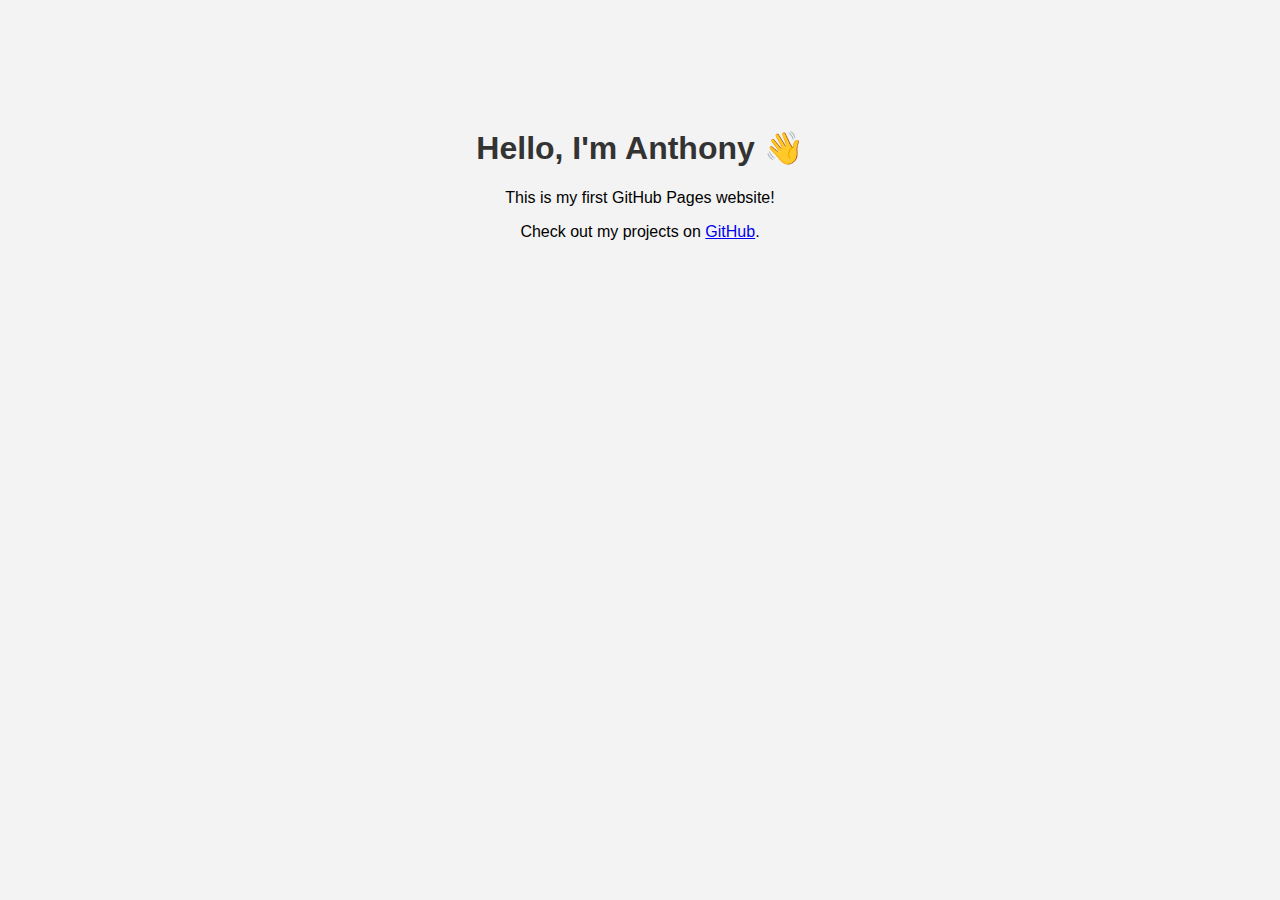
<file: index.html>
<!DOCTYPE html>
<html>
<head>
  <meta charset="UTF-8">
  <title>Welcome to My GitHub Page</title>
  <link rel="stylesheet" href="style.css">
</head>
<body>
  <h1>Hello, I'm Anthony 👋</h1>
  <p>This is my first GitHub Pages website!</p>
  <p>Check out my projects on <a href="https://github.com/YOUR_USERNAME" target="_blank">GitHub</a>.</p>
</body>
</html>
</file>
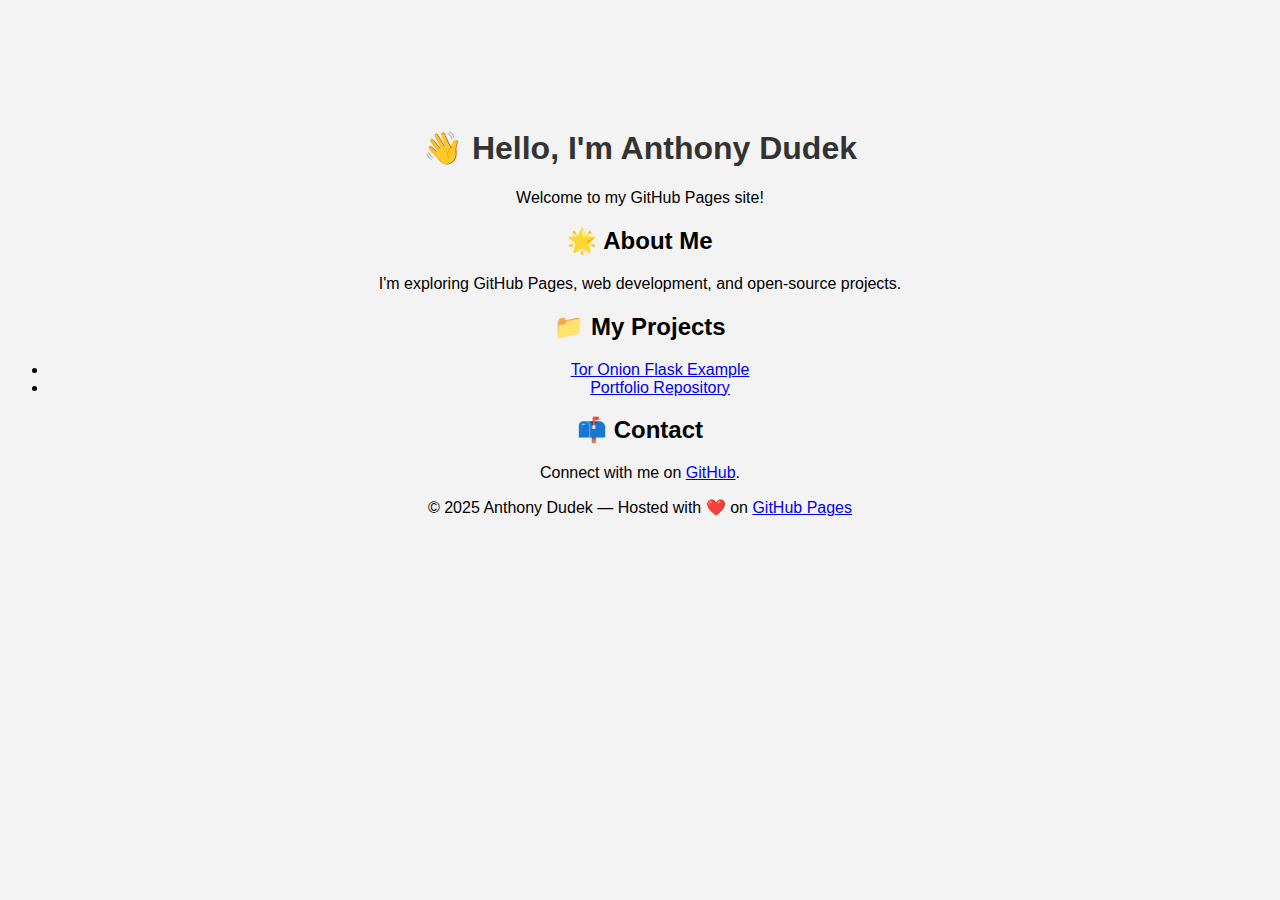
<file: FS index.html>
<!DOCTYPE html>
<html lang="en">
<head>
  <meta charset="UTF-8" />
  <meta name="viewport" content="width=device-width, initial-scale=1.0" />
  <title>Welcome to My GitHub Page</title>
  <link rel="stylesheet" href="style.css" />
</head>
<body>
  <header>
    <h1>👋 Hello, I'm Anthony Dudek</h1>
    <p>Welcome to my GitHub Pages site!</p>
  </header>

  <main>
    <section>
      <h2>🌟 About Me</h2>
      <p>I'm exploring GitHub Pages, web development, and open-source projects.</p>
    </section>

    <section>
      <h2>📁 My Projects</h2>
      <ul>
        <li><a href="https://github.com/YOUR_USERNAME/tor-onion-flask-example" target="_blank">Tor Onion Flask Example</a></li>
        <li><a href="https://github.com/YOUR_USERNAME/my-portfolio" target="_blank">Portfolio Repository</a></li>
      </ul>
    </section>

    <section>
      <h2>📫 Contact</h2>
      <p>Connect with me on <a href="https://github.com/YOUR_USERNAME" target="_blank">GitHub</a>.</p>
    </section>
  </main>

  <footer>
    <p>© 2025 Anthony Dudek — Hosted with ❤️ on <a href="https://pages.github.com/" target="_blank">GitHub Pages</a></p>
  </footer>
</body>
  </html>
</file>
<file: style.css>
body {
  font-family: Arial, sans-serif;
  background-color: #f3f3f3;
  text-align: center;
  padding-top: 100px;
}

h1 {
  color: #333;
}
</file>
